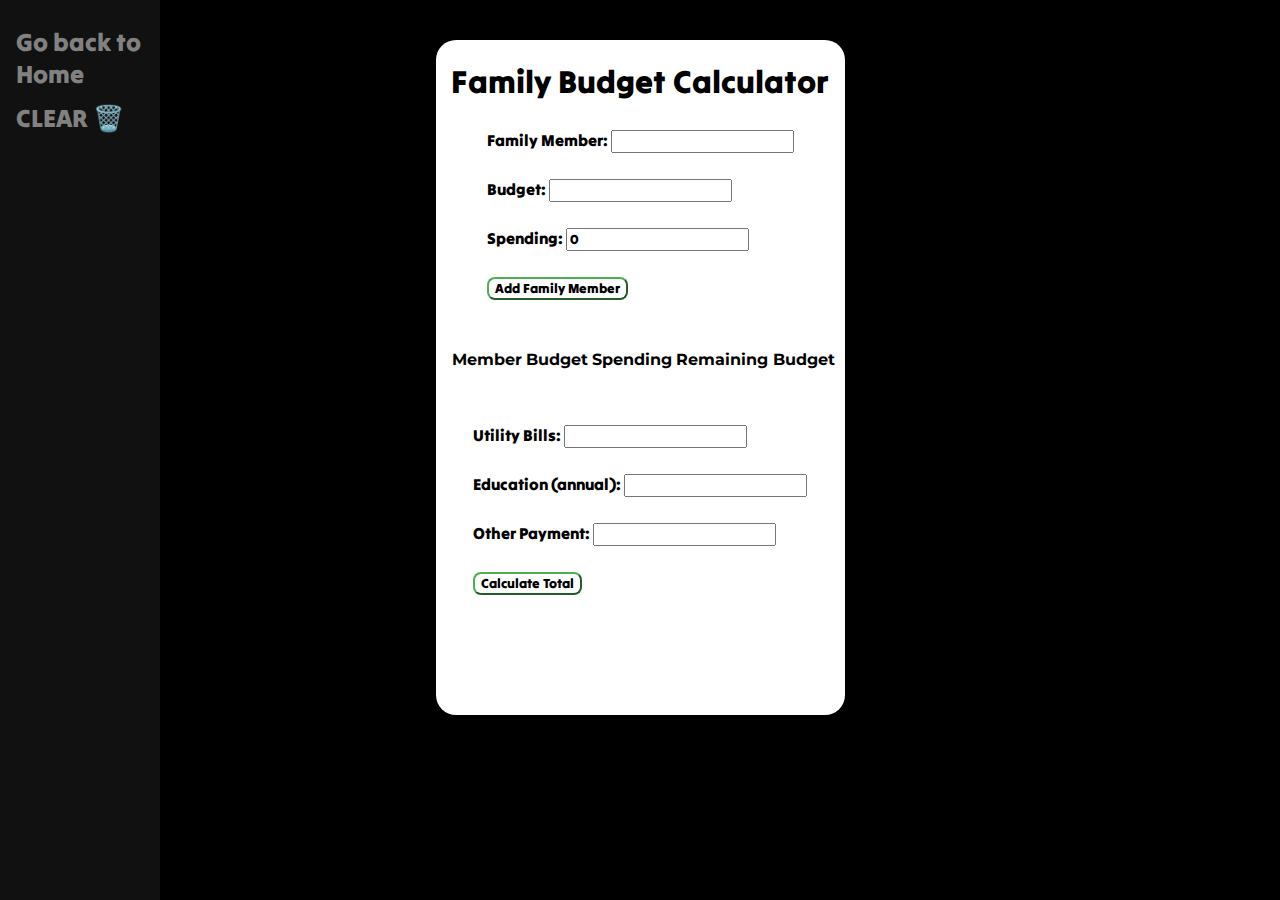
<file: index.html>
<!DOCTYPE html>
<html>
  <head>
    <title>Family Budget Calculator</title>
    <link rel="icon" type="photos/x-icon" href="./favicon/budget.ico">
    <link rel="stylesheet" href="Style/style.css">
  </head>
  <body>
    <div class="sidenav">
      <a href="general.html">Go back to Home</a>
      <a id="clear" href="#" onclick="refresh()">CLEAR 🗑️</a>
    </div>
    <div class="sm" id="sm-div">
    <div class="General-div">
    <h1>Family Budget Calculator</h1>
    <div class="addMemberForm">
    <form>
      <label for="member">Family Member:</label>
      <input type="text" id="member" name="member"><br><br>
      <label for="budget">Budget:</label>
      <input type="number" id="budget" name="budget"><br><br>
      <label for="spending">Spending:</label>
      <input type="number" id="spending" name="spending" value="0"><br><br>
      <button type="button" onclick="addFamilyMember()">Add Family Member</button>
    </form>
    </div>
    <br>
    <br>
    <div class="tablebody">
    <table id="familyTable">
      <thead>
        <tr>
          <th>Member</th>
          <th>Budget</th>
          <th>Spending</th>
          <th>Remaining Budget</th>
        </tr>
      </thead>
      <tbody id="familyTableBody">
      </tbody>
    </table>
    </div>
    <br>
    <br>
    <div class="addMemberForm">
    <form>
      <label for="utility-bills">Utility Bills:</label>
      <input type="number" id="utility-bills" name="utility-bills"><br>
      <br>
      <label for="education-payment">Education (annual):</label>
      <input type="number" id="education-payment" name="education-payment"><br>
      <br>
      <label for="other-payment">Other Payment:</label>
      <input type="number" id="other-payment" name="other-payment"><br>
      <br>
     <button type="button" onclick="calculateTotal()">Calculate Total</button>
    </form>
    </div>
    <br>
    <br>
    <div class="globalOutput">
      <span id="total"></span>
      <br>
      <span id="budgetlast"></span>
      <br>
      <span id="members-spends"></span>
      <br>
      <span id="mem-remain"></span>
      <br>
      <span id="last-budget"></span>
    </div>
    </div>
    
    <script src="Script/script.js"></script>
  </body>
</html>
</file>
<file: Style/style.css>
@import url('https://fonts.googleapis.com/css2?family=Tilt+Warp&display=swap');
@import url('https://fonts.googleapis.com/css2?family=Montserrat:wght@100&display=swap');

*{
    font-family: 'Tilt Warp', cursive;
}

h1{
    text-align: center;
}

body{
    background-color: #000000;
}

.max-width{
    max-width: 1300px;
    padding: 0 80px;
    margin: auto;
}
.sidenav {
    height: 100%;
    width: 160px;
    position: fixed;
    z-index: 1;
    top: 0;
    left: 0;
    background-color: #111;
    overflow-x: hidden;
    padding-top: 20px;
  }
  
  .sidenav a {
    padding: 6px 8px 6px 16px;
    text-decoration: none;
    font-size: 25px;
    color: #818181;
    display: block;
  }
  
  .sidenav a:hover {
    color: #f1f1f1;
  }
  
  .main {
    margin-left: 160px; /* Same as the width of the sidenav */
    font-size: 28px; /* Increased text to enable scrolling */
    padding: 0px 10px;
  }
  
  @media screen and (max-height: 450px) {
    .sidenav {padding-top: 15px;}
    .sidenav a {font-size: 18px;}
  }


.sm{
    display: flex;
    justify-content: center;
    margin-top: 40px;
    width: 500;

    
}

.General-div{
    background-color: #fff;
    border-radius: 20px;
    width: auto;
    /* margin-left: 600px; */


    
    
}

.addMemberForm{
    display: flex;
    justify-content: center;
}

#familyTable{
    text-align: center;
    padding: 7px;
    margin-left: 6px;
}

.tablebody{
    display: flex;
    justify-content: center;
}

#familyTable thead tr th{
    margin-left: 6px;
    font-family: 'Montserrat', sans-serif!important;
}

button{
    border-radius: 8px;
    background-color: #fff;
    border-color: #4CAF50;
    transition-duration: 0.4s;
}

button:hover{
    background-color: #4CAF50; 
    color: white;
}

.addotherpayments{
    display: flex;
    justify-content: center;
}

.addotherpayments  input {
    display: block;
    margin-top: 7px;
}

.addotherpayments label{
    display: inline-block;
}
.addotherpayments button{
    margin-top: 7px;
}

.addMemberForm input,button{
    margin-top: 6px;
}

.globalOutput{
    text-align: center; 
}

.globalOutput span{
    display: block;
}

.newDisplay{
    display: flex;
    flex-direction: row;
    margin-top: 40px;
}

.row{
    background-color: #fff;
    border-radius: 20px;
    width: auto;
}

.container{
    padding: 50px, 0px, 50px, 0;
}

.newDisplay {
    margin-left: 400px;
}

.newDisplay input{
    display: block;
}

.newDisplay .row{
    padding: 20px;
}
</file>
